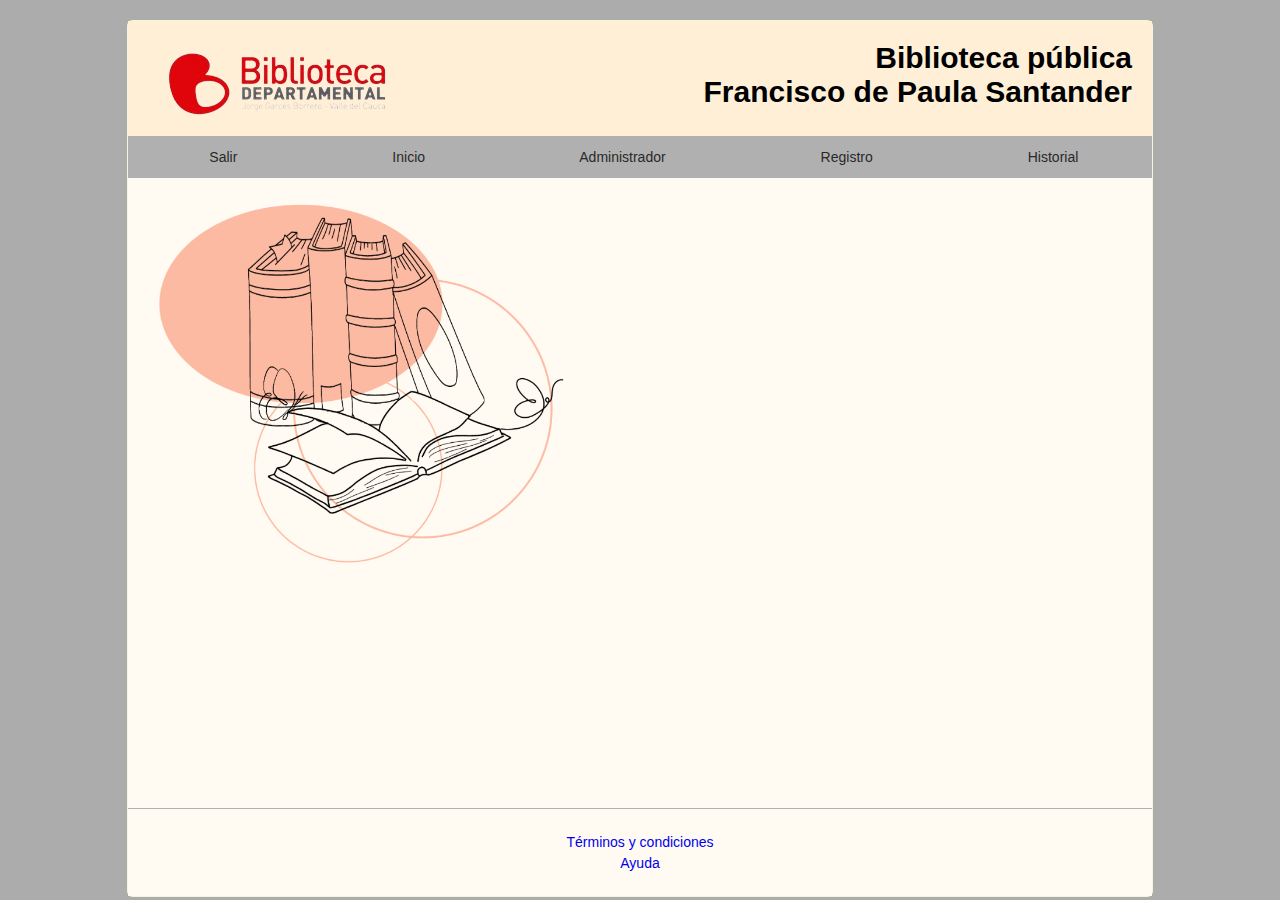
<file: index.html>
<!DOCTYPE html>
<html lang="en">
  <head>
    <meta charset="UTF-8" />
    <meta name="viewport" content="width=device-width, initial-scale=1.0" />
    <title>Document</title>
    <link href="./css/style.css" rel="stylesheet" />
    <link
      rel="stylesheet"
      href="https://cdnjs.cloudflare.com/ajax/libs/font-awesome/6.4.2/css/all.min.css"
      integrity="sha512-z3gLpd7yknf1YoNbCzqRKc4qyor8gaKU1qmn+CShxbuBusANI9QpRohGBreCFkKxLhei6S9CQXFEbbKuqLg0DA=="
      crossorigin="anonymous"
      referrerpolicy="no-referrer"
    />
  </head>
  <body>
    <div class="contenido">
      <div class="cabeza">
        <header>
          <img src="./img/imagen1.2.png" alt="logo" class="logo2" />
          <img src="./img/imagen1.png" alt="logo" class="logo" />
          <div class="titulo">
            <h1 class="nombre1">Biblioteca pública</h1>
            <h1 class="nombre2">Francisco de Paula Santander</h1>
          </div>
        </header>
      </div>
      <div class="cuerpo">
        <div class="barralateral">
          <nav class="navegacion">
            <ul class="menu">
              <li>
                <a href="#01"
                  ><i class="fa-solid fa-arrow-left"></i>&nbsp; Salir</a
                >
              </li>
              <li>
                <a href="index.html"
                  ><i class="fa-solid fa-house"></i>&nbsp; Inicio</a
                >
              </li>
              <li>
                <a href="#03"
                  ><i class="fa-solid fa-user"></i>&nbsp; Administrador</a
                >
                <ul class="submenu">
                  <li>
                    <a href="registro-administrador.html" class="003.1"
                      >Administrador</a
                    >
                  </li>
                  <li><a href="cuenta.html" class="003.1">Cuenta</a></li>
                  <li><a href="cerrar-sesión.html">Cerrar sesión</a></li>
                </ul>
              </li>
              <li>
                <a href="#04"
                  ><i class="fa-solid fa-book"></i>&nbsp; Registro</a
                >
                <ul class="submenu">
                  <li>
                    <a href="registrar-usuario.html">Registrar usuario</a>
                  </li>
                  <li>
                    <a href="registrar-material.html">Registrar material</a>
                  </li>
                  <li>
                    <a href="registrar-préstamo.html">Registrar préstamo</a>
                  </li>
                  <li>
                    <a href="resgistrar-devolución.html"
                      >Registrar devolución</a
                    >
                  </li>
                  <li>
                    <a href="usuarios-registrados.html"
                      >Usuarios registrados
                    </a>
                  </li>
                  <li>
                    <a href="material-registrado.html">Material registrado</a>
                  </li>
                </ul>
              </li>
              <li>
                <a href="#05"
                  ><i class="fa-solid fa-box-archive"></i>&nbsp; Historial</a
                >
                <ul class="submenu">
                  <li>
                    <a href="historial-préstamos.html">Historial préstamos</a>
                  </li>
                  <li>
                    <a href="historial-devoluciones.html"
                      >Historial devoluciones</a
                    >
                  </li>
                </ul>
              </li>
            </ul>
          </nav>
        </div>
        <div class="despues">
          <div class="imagen"></div>
        </div>
      </div>
      <footer>
        <div class="final">
          <li>
            <a href="#">Términos y condiciones </a>
          </li>
          <li>
            <a href="#">Ayuda </a>
          </li>
        </div>
      </footer>
    </div>
  </body>
</html>
</file>
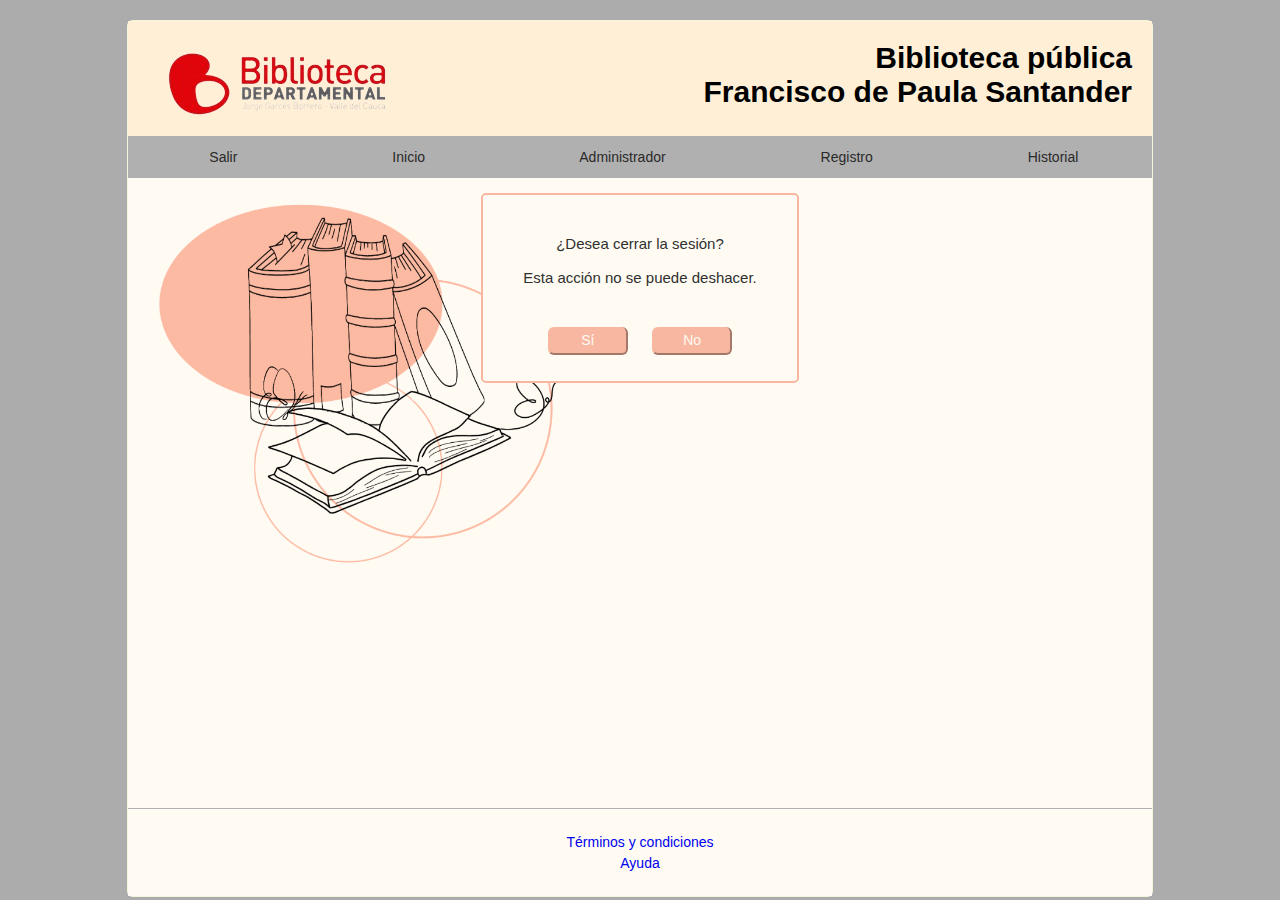
<file: cerrar-sesión.html>
<!DOCTYPE html>
<html lang="en">
  <head>
    <meta charset="UTF-8" />
    <meta name="viewport" content="width=device-width, initial-scale=1.0" />
    <title>Document</title>
    <link href="./css/cerrar-sesión.css" rel="stylesheet" />
    <link
      rel="stylesheet"
      href="https://cdnjs.cloudflare.com/ajax/libs/font-awesome/6.4.2/css/all.min.css"
      integrity="sha512-z3gLpd7yknf1YoNbCzqRKc4qyor8gaKU1qmn+CShxbuBusANI9QpRohGBreCFkKxLhei6S9CQXFEbbKuqLg0DA=="
      crossorigin="anonymous"
      referrerpolicy="no-referrer"
    />
  </head>
  <body>
    <div class="contenido">
      <div class="cabeza">
        <header>
          <img src="./img/imagen1.2.png" alt="logo" class="logo2" />
          <img src="./img/imagen1.png" alt="logo" class="logo" />
          <div class="titulo">
            <h1 class="nombre1">Biblioteca pública</h1>
            <h1 class="nombre2">Francisco de Paula Santander</h1>
          </div>
        </header>
      </div>
      <div class="cuerpo">
        <div class="barralateral">
          <nav class="navegacion">
            <ul class="menu">
              <li>
                <a href="inicio-de-sesión.php"
                  ><i class="fa-solid fa-arrow-left"></i>&nbsp; Salir</a
                >
              </li>
              <li>
                <a href="index.php"
                  ><i class="fa-solid fa-house"></i>&nbsp; Inicio</a
                >
              </li>
              <li>
                <a href="index.php"
                  ><i class="fa-solid fa-user"></i>&nbsp; Administrador</a
                >
                <ul class="submenu">
                  <li>
                    <a href="#cuenta.html" class="003.1">Administrador</a>
                  </li>
                  <li><a href="cuenta.html" class="003.1">Cuenta</a></li>
                  <li><a href="cerrar-sesión.html">Cerrar sesión</a></li>
                </ul>
              </li>
              <li>
                <a href="index.php"
                  ><i class="fa-solid fa-book"></i>&nbsp; Registro</a
                >
                <ul class="submenu">
                  <li><a href="registrar-usuario.php">Registrar usuario</a></li>
                  <li><a href="registrar-material.php">Registrar material</a></li>
                  <li><a href="registrar-préstamo.php">Registrar préstamo</a></li>
                  <li><a href="registrar-devolucion.php">Registrar devolución</a></li>
                  <li><a href="usuarios-registrados.php">Usuarios registrados </a></li>
                  <li><a href="material-registrado.php">Material registrado</a></li>
                </ul>
              </li>
              <li>
                <a href="index.php"
                  ><i class="fa-solid fa-box-archive"></i>&nbsp; Historial</a
                >
                <ul class="submenu">
                  <li><a href="historial-préstamos.php">Historial préstamos</a></li>
                  <li><a href="historial-devoluciones.php">Historial devoluciones</a></li>
                </ul>
              </li>
            </ul>
          </nav>
        </div>
        <div class="despues">
          <div class="imagen"></div>
          <div class="tab-cuenta">
            <div class="tabs1">
              <div class="sesion">
                <p>
                  ¿Desea cerrar la sesión? <br />
                  <br />Esta acción no se puede deshacer.
                </p>
              </div>
              <div class="sino">
                <button class="b1">
                  <a href="registrarse.html" class="b1b1">Sí</a>
                </button>
                <button class="b1">
                  <a href="index.php" class="b1b1">No</a>
                </button>
              </div>
            </div>
          </div>
        </div>
      </div>
      <footer>
        <div class="final">
          <li>
            <a href="#">Términos y condiciones </a>
          </li>
          <li>
            <a href="#">Ayuda </a>
          </li>
        </div>
      </footer>
    </div>
  </body>
</html>
</file>
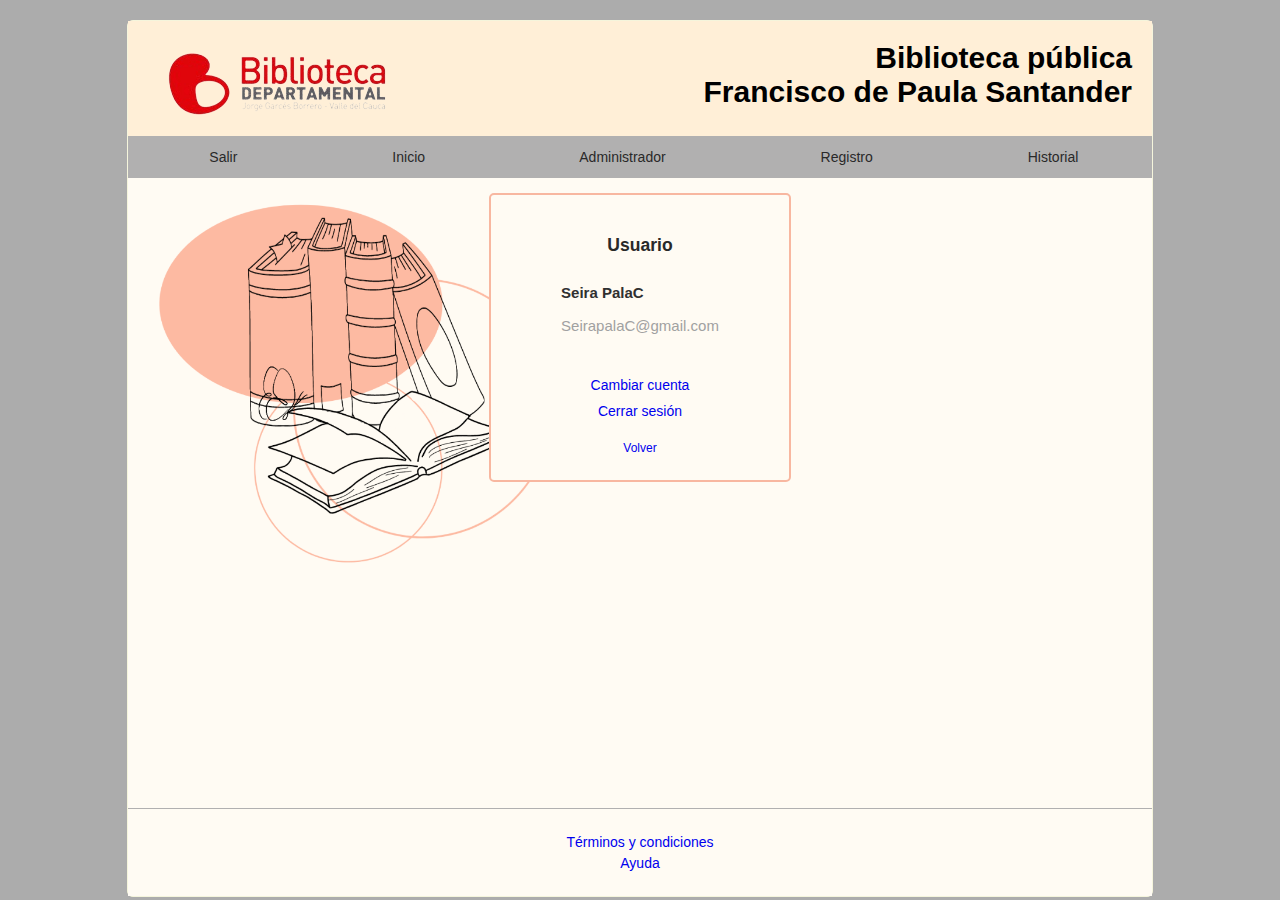
<file: cuenta.html>
<!DOCTYPE html>
<html lang="en">
  <head>
    <meta charset="UTF-8" />
    <meta name="viewport" content="width=device-width, initial-scale=1.0" />
    <title>Document</title>
    <link href="./css/cuenta.css" rel="stylesheet" />
    <link
      rel="stylesheet"
      href="https://cdnjs.cloudflare.com/ajax/libs/font-awesome/6.4.2/css/all.min.css"
      integrity="sha512-z3gLpd7yknf1YoNbCzqRKc4qyor8gaKU1qmn+CShxbuBusANI9QpRohGBreCFkKxLhei6S9CQXFEbbKuqLg0DA=="
      crossorigin="anonymous"
      referrerpolicy="no-referrer"
    />
  </head>
  <body>
    <div class="contenido">
      <div class="cabeza">
        <header>
          <img src="./img/imagen1.2.png" alt="logo" class="logo2" />
          <img src="./img/imagen1.png" alt="logo" class="logo" />
          <div class="titulo">
            <h1 class="nombre1">Biblioteca pública</h1>
            <h1 class="nombre2">Francisco de Paula Santander</h1>
          </div>
        </header>
      </div>
      <div class="cuerpo">
        <div class="barralateral">
          <nav class="navegacion">
            <ul class="menu">
              <li>
                <a href="inicio-de-sesión.php"
                  ><i class="fa-solid fa-arrow-left"></i>&nbsp; Salir</a
                >
              </li>
              <li>
                <a href="index.php"
                  ><i class="fa-solid fa-house"></i>&nbsp; Inicio</a
                >
              </li>
              <li>
                <a href="index.php"
                  ><i class="fa-solid fa-user"></i>&nbsp; Administrador</a
                >
                <ul class="submenu">
                  <li>
                    <a href="#cuenta.html" class="003.1">Administrador</a>
                  </li>
                  <li><a href="#cuenta.html" class="003.1">Cuenta</a></li>
                  <li><a href="cerrar-sesión.html">Cerrar sesión</a></li>
                </ul>
              </li>
              <li>
                <a href="index.php"
                  ><i class="fa-solid fa-book"></i>&nbsp; Registro</a
                >
                <ul class="submenu">
                  <li><a href="registrar-usuario.php">Registrar usuario</a></li>
                  <li><a href="registrar-material.php">Registrar material</a></li>
                  <li><a href="registrar-préstamo.php">Registrar préstamo</a></li>
                  <li><a href="registrar-devolucion.php">Registrar devolución</a></li>
                  <li><a href="usuarios-registrados.php">Usuarios registrados </a></li>
                  <li><a href="material-registrado.php">Material registrado</a></li>
                </ul>
              </li>
              <li>
                <a href="index.php"
                  ><i class="fa-solid fa-box-archive"></i>&nbsp; Historial</a
                >
                <ul class="submenu">
                  <li><a href="historial-préstamos.php">Historial préstamos</a></li>
                  <li><a href="historial-devoluciones.php">Historial devoluciones</a></li>
                </ul>
              </li>
            </ul>
          </nav>
        </div>
        <div class="despues">
          <div class="imagen"></div>
          <div class="tab-cuenta">
            <div id="03.1" class="tabs1">
              <div class="usuario">
                <div class="user"><h3>Usuario</h3></div>
                <div class="name">
                  <h4 class="nombre-usuario">Seira PalaC</h4>
                </div>
                <div class="correo">
                  <p class="correo-usuario">SeirapalaC@gmail.com</p>
                </div>
              </div>
              <a href="#" class="c">Cambiar cuenta</a>
              <a href="cerrar-sesión.html" class="c">Cerrar sesión</a>
              <a href="index.php" class="-volver">Volver</a>
            </div>
          </div>
        </div>
      </div>
      <footer>
        <div class="final">
          <li>
            <a href="#">Términos y condiciones </a>
          </li>
          <li>
            <a href="#">Ayuda </a>
          </li>
        </div>
      </footer>
    </div>
  </body>
</html>
</file>
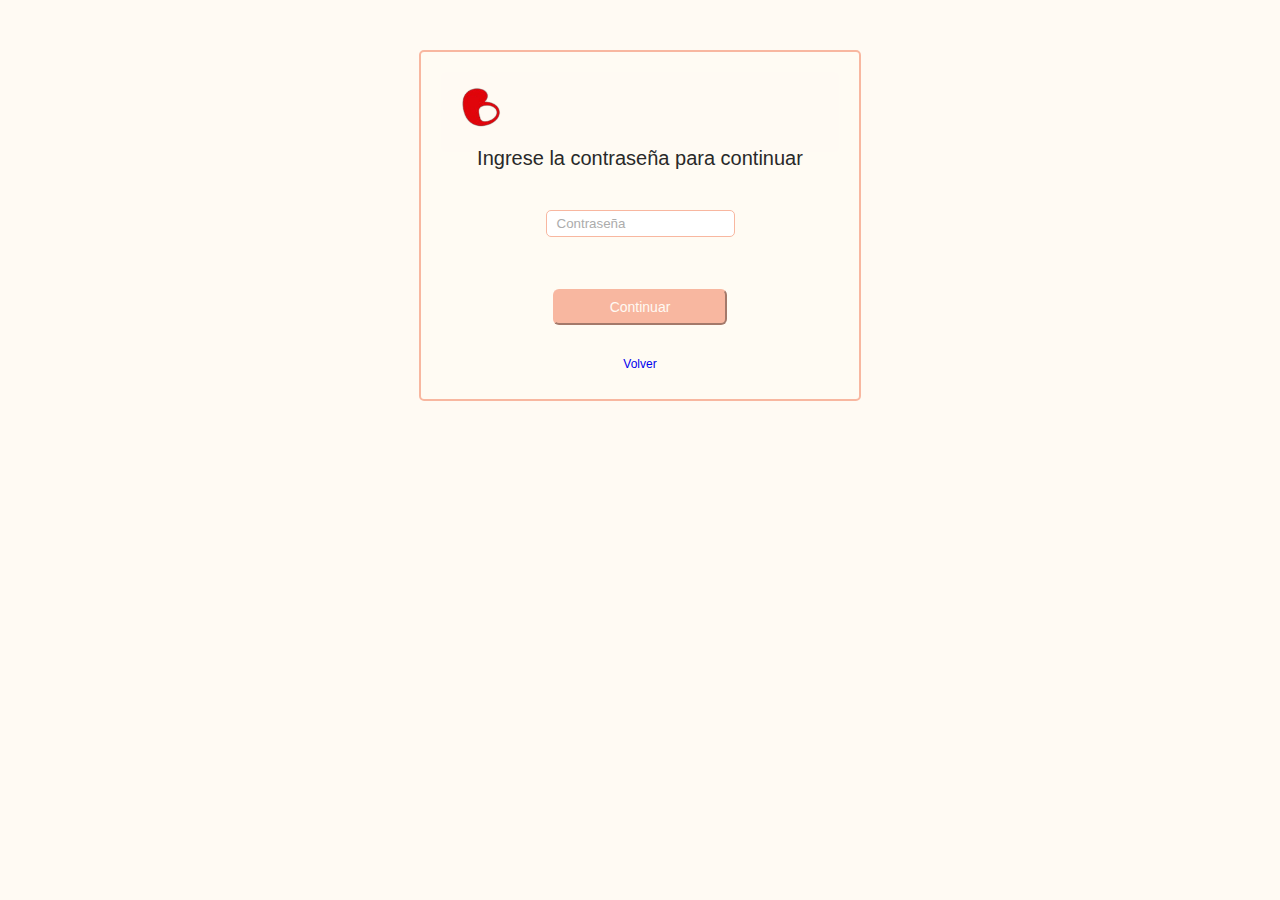
<file: pide-contraseña.html>
<!DOCTYPE html>
<html lang="en">
  <head>
    <meta charset="UTF-8" />
    <meta name="viewport" content="width=device-width, initial-scale=1.0" />
    <title>Document</title>
    <link href="./css/pide-contraseña.css" rel="stylesheet" />
  </head>
  <body>
    <div class="marco">
      <div class="cabeza">
        <img src="img/imagen1.2.png" alt="logo" class="logo2" />
        <p class="title">Ingrese la contraseña para continuar</p>
      </div>
      <br />

      <div class="cuerpo1">
        <div>
          <label></label>
          <input
            type="password"
            class="input-formulario"
            placeholder="Contraseña"
          />
        </div>
        <br />
      </div>
      <br />
      <button>
        <a href="registrarse.html" class="-volver -volvercontinuar"
          >Continuar</a
        >
      </button>
      <br />
      <a href="index.html" class="-volver">Volver</a>
    </div>
  </body>
</html>
</file>
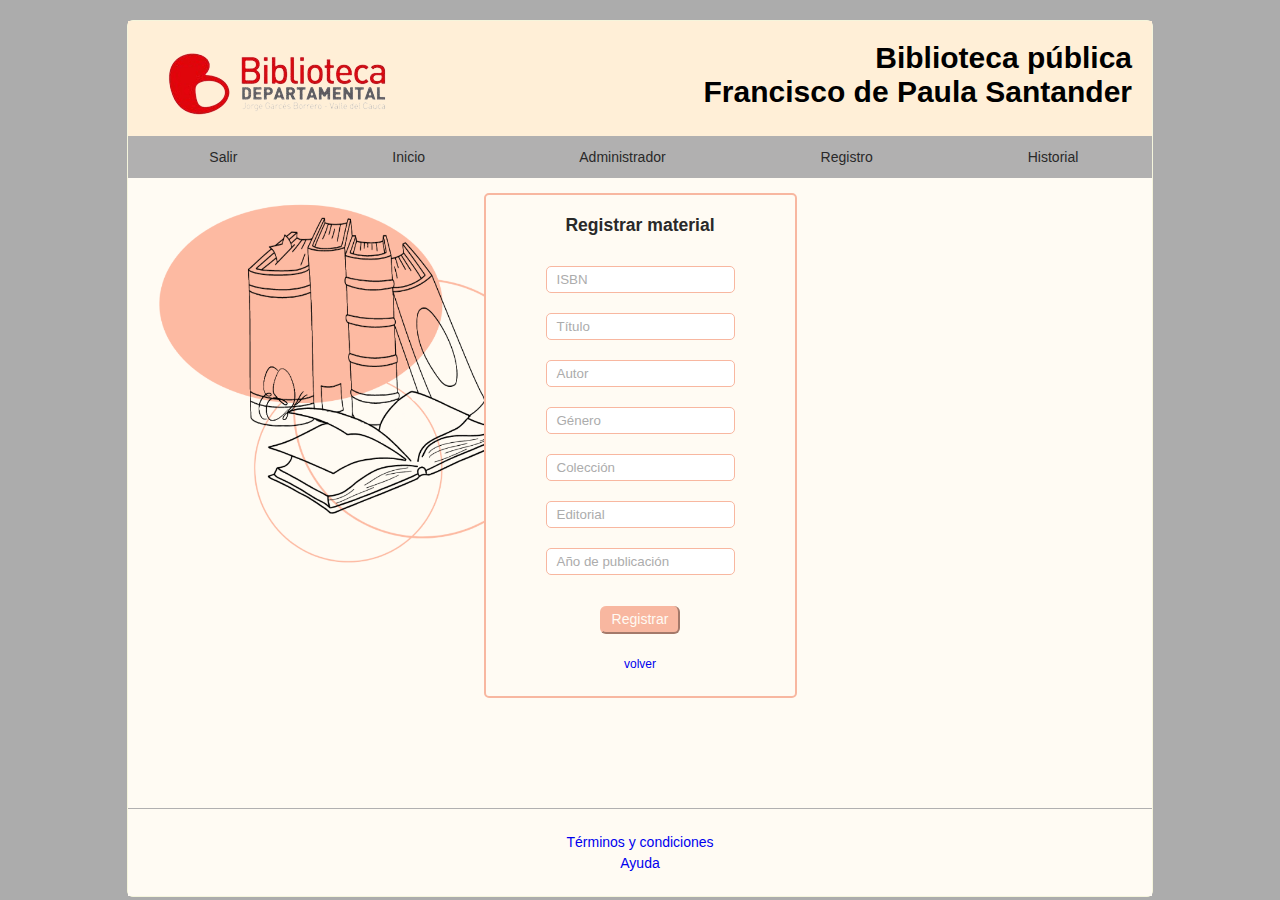
<file: registrar-material.html>
<!DOCTYPE html>
<html lang="en">
  <head>
    <meta charset="UTF-8" />
    <meta name="viewport" content="width=device-width, initial-scale=1.0" />
    <title>Document</title>
    <link href="./css/registrar-material.css" rel="stylesheet" />
    <link
      rel="stylesheet"
      href="https://cdnjs.cloudflare.com/ajax/libs/font-awesome/6.4.2/css/all.min.css"
      integrity="sha512-z3gLpd7yknf1YoNbCzqRKc4qyor8gaKU1qmn+CShxbuBusANI9QpRohGBreCFkKxLhei6S9CQXFEbbKuqLg0DA=="
      crossorigin="anonymous"
      referrerpolicy="no-referrer"
    />
  </head>
  <body>
    <div class="contenido">
      <div class="cabeza">
        <header>
          <img src="./img/imagen1.2.png" alt="logo" class="logo2" />
          <img src="./img/imagen1.png" alt="logo" class="logo" />
          <div class="titulo">
            <h1 class="nombre1">Biblioteca pública</h1>
            <h1 class="nombre2">Francisco de Paula Santander</h1>
          </div>
        </header>
      </div>
      <div class="cuerpo">
        <div class="barralateral">
          <nav class="navegacion">
            <ul class="menu">
              <li>
                <a href="#01"
                  ><i class="fa-solid fa-arrow-left"></i>&nbsp; Salir</a
                >
              </li>
              <li>
                <a href="index.html"
                  ><i class="fa-solid fa-house"></i>&nbsp; Inicio</a
                >
              </li>
              <li>
                <a href="#03"
                  ><i class="fa-solid fa-user"></i>&nbsp; Administrador</a
                >
                <ul class="submenu">
                  <li>
                    <a href="#cuenta.html" class="003.1">Administrador</a>
                  </li>
                  <li><a href="#cuenta.html" class="003.1">Cuenta</a></li>
                  <li><a href="cerrar-sesión.html">Cerrar sesión</a></li>
                </ul>
              </li>
              <li>
                <a href="#04"
                  ><i class="fa-solid fa-book"></i>&nbsp; Registro</a
                >
                <ul class="submenu">
                  <li><a href="#04.1">Registrar usuario</a></li>
                  <li><a href="#04.2">Registrar material</a></li>
                  <li><a href="#04.3">Registrar préstamo</a></li>
                  <li><a href="#04.5">Registrar devolución</a></li>
                  <li><a href="#04.6">Usuarios registrados </a></li>
                  <li><a href="#04.7">Material registrado</a></li>
                </ul>
              </li>
              <li>
                <a href="#05"
                  ><i class="fa-solid fa-box-archive"></i>&nbsp; Historial</a
                >
                <ul class="submenu">
                  <li><a href="#05.2">Historial préstamos</a></li>
                  <li><a href="#05.3">Historial devoluciones</a></li>
                </ul>
              </li>
            </ul>
          </nav>
        </div>
        <div class="despues">
          <div class="imagen"></div>
          <div class="tab-cuenta">
            <div class="tabs1">
              <div class="title">
                <h3>Registrar material</h3>
              </div>
              <div class="registrar-material-contenido">
                <div>
                  <label></label>
                  <input class="input-formulario" placeholder="ISBN" />
                </div>
                <div>
                  <label></label>
                  <input class="input-formulario" placeholder="Título" />
                </div>
                <div>
                  <label></label>
                  <input class="input-formulario" placeholder="Autor" />
                </div>
                <div>
                  <label></label>
                  <input class="input-formulario" placeholder="Género" />
                </div>
                <div>
                  <label></label>
                  <input class="input-formulario" placeholder="Colección" />
                </div>
                <div>
                  <label></label>
                  <input class="input-formulario" placeholder="Editorial" />
                </div>
                <div>
                  <label></label>
                  <input
                    class="input-formulario"
                    placeholder="Año de publicación"
                  />
                </div>
                <div class="sino">
                  <button class="b1">
                    <a href="#" class="b1b1">Registrar</a>
                  </button>
                  <a href="index.html" class="-volver -volver2">volver</a>
                </div>
              </div>
            </div>
          </div>
        </div>
      </div>
      <footer>
        <div class="final">
          <li>
            <a href="#">Términos y condiciones </a>
          </li>
          <li>
            <a href="#">Ayuda </a>
          </li>
        </div>
      </footer>
    </div>
  </body>
</html>
</file>
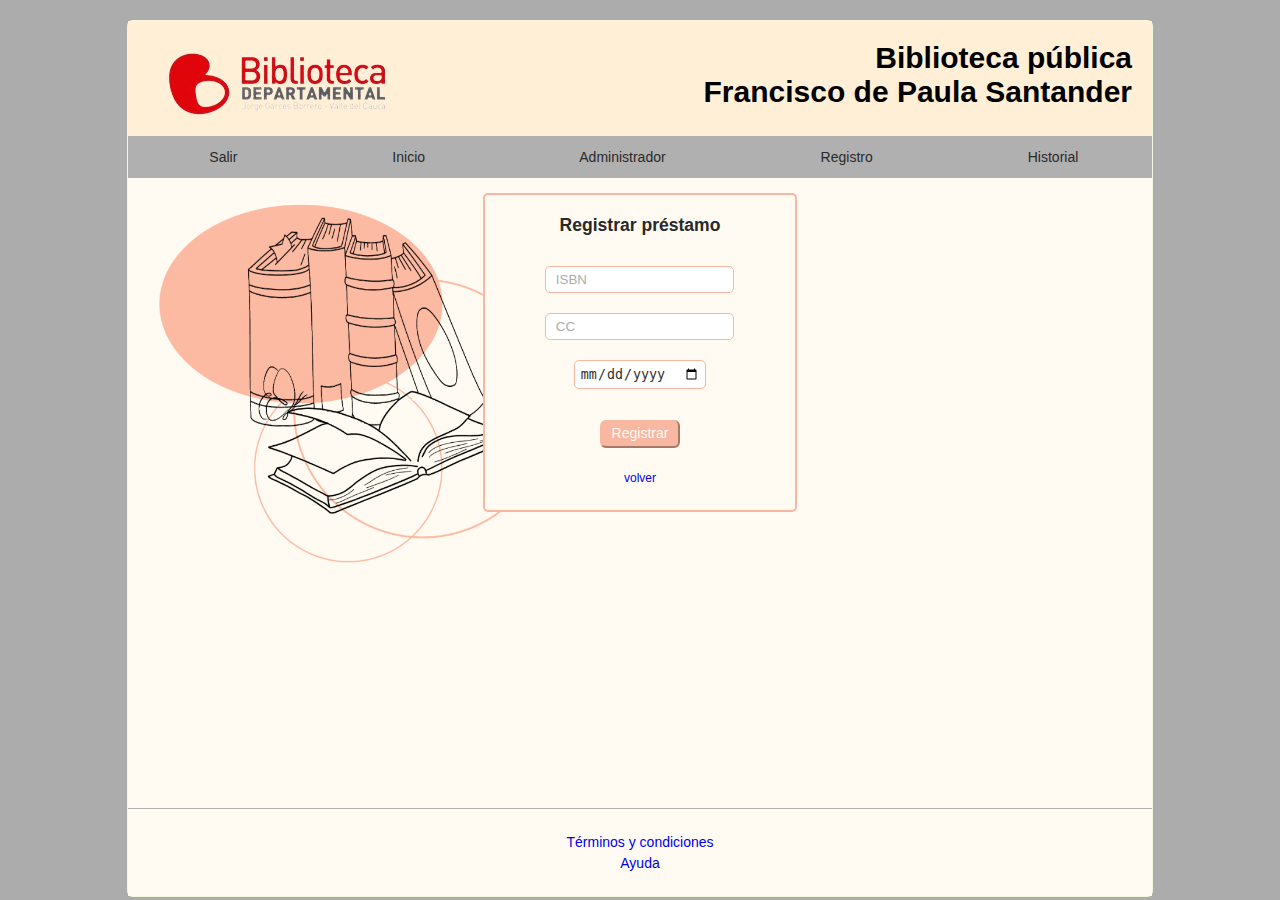
<file: registrar-préstamo.html>
<!DOCTYPE html>
<html lang="en">
  <head>
    <meta charset="UTF-8" />
    <meta name="viewport" content="width=device-width, initial-scale=1.0" />
    <title>Document</title>
    <link href="./css/registrar-préstamo.css" rel="stylesheet" />
    <link
      rel="stylesheet"
      href="https://cdnjs.cloudflare.com/ajax/libs/font-awesome/6.4.2/css/all.min.css"
      integrity="sha512-z3gLpd7yknf1YoNbCzqRKc4qyor8gaKU1qmn+CShxbuBusANI9QpRohGBreCFkKxLhei6S9CQXFEbbKuqLg0DA=="
      crossorigin="anonymous"
      referrerpolicy="no-referrer"
    />
  </head>
  <body>
    <div class="contenido">
      <div class="cabeza">
        <header>
          <img src="./img/imagen1.2.png" alt="logo" class="logo2" />
          <img src="./img/imagen1.png" alt="logo" class="logo" />
          <div class="titulo">
            <h1 class="nombre1">Biblioteca pública</h1>
            <h1 class="nombre2">Francisco de Paula Santander</h1>
          </div>
        </header>
      </div>
      <div class="cuerpo">
        <div class="barralateral">
          <nav class="navegacion">
            <ul class="menu">
              <li>
                <a href="#01"
                  ><i class="fa-solid fa-arrow-left"></i>&nbsp; Salir</a
                >
              </li>
              <li>
                <a href="index.html"
                  ><i class="fa-solid fa-house"></i>&nbsp; Inicio</a
                >
              </li>
              <li>
                <a href="#03"
                  ><i class="fa-solid fa-user"></i>&nbsp; Administrador</a
                >
                <ul class="submenu">
                  <li>
                    <a href="#cuenta.html" class="003.1">Administrador</a>
                  </li>
                  <li><a href="#cuenta.html" class="003.1">Cuenta</a></li>
                  <li><a href="cerrar-sesión.html">Cerrar sesión</a></li>
                </ul>
              </li>
              <li>
                <a href="#04"
                  ><i class="fa-solid fa-book"></i>&nbsp; Registro</a
                >
                <ul class="submenu">
                  <li><a href="#04.1">Registrar usuario</a></li>
                  <li><a href="#04.2">Registrar material</a></li>
                  <li><a href="#04.3">Registrar préstamo</a></li>
                  <li><a href="#04.5">Registrar devolución</a></li>
                  <li><a href="#04.6">Usuarios registrados </a></li>
                  <li><a href="#04.7">Material registrado</a></li>
                </ul>
              </li>
              <li>
                <a href="#05"
                  ><i class="fa-solid fa-box-archive"></i>&nbsp; Historial</a
                >
                <ul class="submenu">
                  <li><a href="#05.2">Historial préstamos</a></li>
                  <li><a href="#05.3">Historial devoluciones</a></li>
                </ul>
              </li>
            </ul>
          </nav>
        </div>
        <div class="despues">
          <div class="imagen"></div>
          <div class="tab-cuenta">
            <div class="tabs1">
              <div class="title">
                <h3>Registrar préstamo</h3>
              </div>
              <div class="registrar-prestamo-contenido">
                <div>
                  <label></label>
                  <input class="input-formulario" placeholder="ISBN" />
                </div>
                <div>
                  <label></label>
                  <input class="input-formulario" placeholder="CC" />
                </div>
                <div>
                  <label></label>
                  <input type="date" class="input-formulario -fecha" />
                </div>
                <div class="sino">
                  <button class="b1">
                    <a href="#" class="b1b1">Registrar</a>
                  </button>
                  <a href="index.html" class="-volver -volver2">volver</a>
                </div>
              </div>
            </div>
          </div>
        </div>
      </div>
      <footer>
        <div class="final">
          <li>
            <a href="#">Términos y condiciones </a>
          </li>
          <li>
            <a href="#">Ayuda </a>
          </li>
        </div>
      </footer>
    </div>
  </body>
</html>
</file>
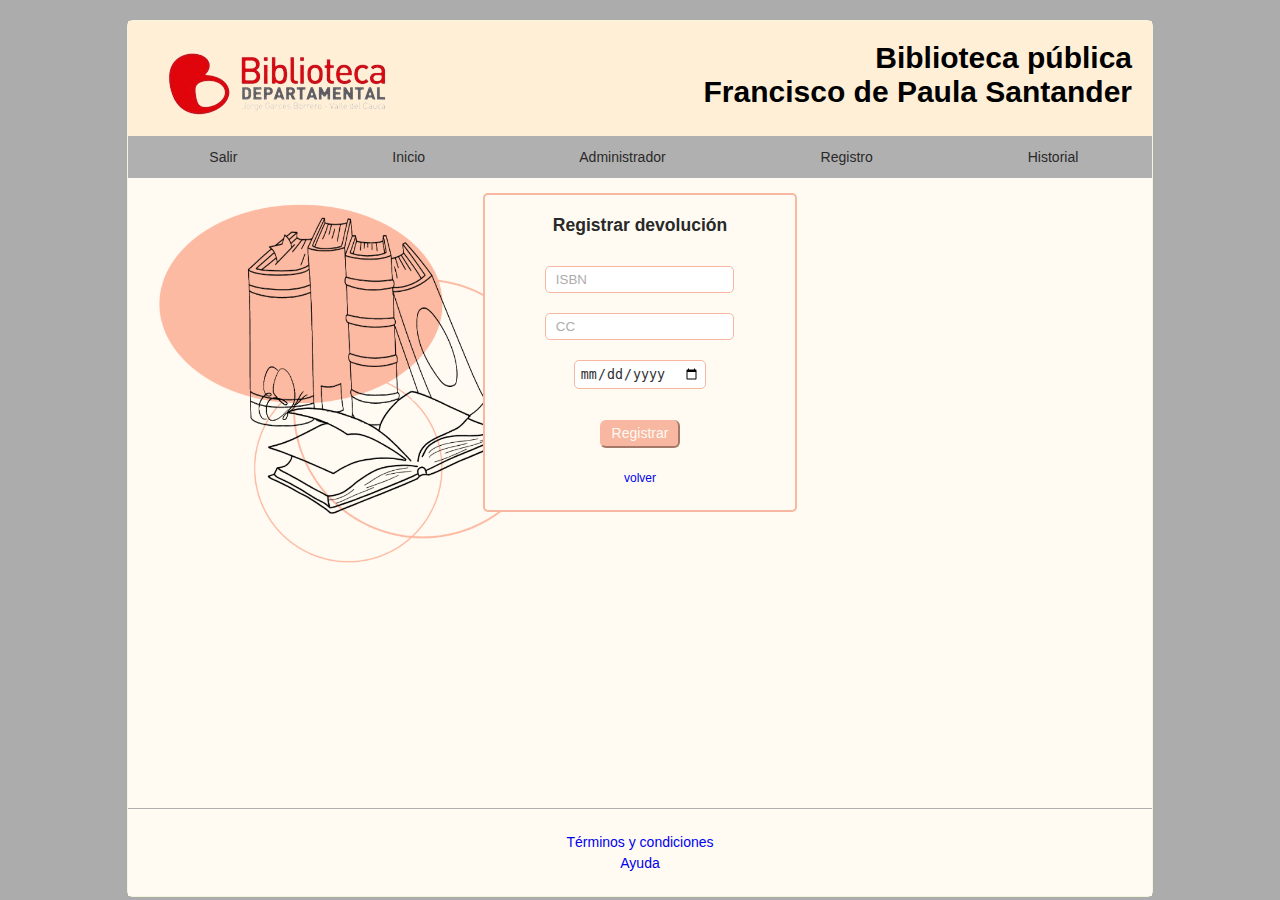
<file: resgistrar-devolución.html>
<!DOCTYPE html>
<html lang="en">
  <head>
    <meta charset="UTF-8" />
    <meta name="viewport" content="width=device-width, initial-scale=1.0" />
    <title>Document</title>
    <link href="./css/registrar-devolución.css" rel="stylesheet" />
    <link
      rel="stylesheet"
      href="https://cdnjs.cloudflare.com/ajax/libs/font-awesome/6.4.2/css/all.min.css"
      integrity="sha512-z3gLpd7yknf1YoNbCzqRKc4qyor8gaKU1qmn+CShxbuBusANI9QpRohGBreCFkKxLhei6S9CQXFEbbKuqLg0DA=="
      crossorigin="anonymous"
      referrerpolicy="no-referrer"
    />
  </head>
  <body>
    <div class="contenido">
      <div class="cabeza">
        <header>
          <img src="./img/imagen1.2.png" alt="logo" class="logo2" />
          <img src="./img/imagen1.png" alt="logo" class="logo" />
          <div class="titulo">
            <h1 class="nombre1">Biblioteca pública</h1>
            <h1 class="nombre2">Francisco de Paula Santander</h1>
          </div>
        </header>
      </div>
      <div class="cuerpo">
        <div class="barralateral">
          <nav class="navegacion">
            <ul class="menu">
              <li>
                <a href="#01"
                  ><i class="fa-solid fa-arrow-left"></i>&nbsp; Salir</a
                >
              </li>
              <li>
                <a href="index.html"
                  ><i class="fa-solid fa-house"></i>&nbsp; Inicio</a
                >
              </li>
              <li>
                <a href="#03"
                  ><i class="fa-solid fa-user"></i>&nbsp; Administrador</a
                >
                <ul class="submenu">
                  <li>
                    <a href="#cuenta.html" class="003.1">Administrador</a>
                  </li>
                  <li><a href="#cuenta.html" class="003.1">Cuenta</a></li>
                  <li><a href="cerrar-sesión.html">Cerrar sesión</a></li>
                </ul>
              </li>
              <li>
                <a href="#04"
                  ><i class="fa-solid fa-book"></i>&nbsp; Registro</a
                >
                <ul class="submenu">
                  <li><a href="#04.1">Registrar usuario</a></li>
                  <li><a href="#04.2">Registrar material</a></li>
                  <li><a href="#04.3">Registrar préstamo</a></li>
                  <li><a href="#04.5">Registrar devolución</a></li>
                  <li><a href="#04.6">Usuarios registrados </a></li>
                  <li><a href="#04.7">Material registrado</a></li>
                </ul>
              </li>
              <li>
                <a href="#05"
                  ><i class="fa-solid fa-box-archive"></i>&nbsp; Historial</a
                >
                <ul class="submenu">
                  <li><a href="#05.1">Historial</a></li>
                  <li><a href="#05.2">Historial préstamos</a></li>
                  <li><a href="#05.3">Historial devoluciones</a></li>
                </ul>
              </li>
            </ul>
          </nav>
        </div>
        <div class="despues">
          <div class="imagen"></div>
          <div class="tab-cuenta">
            <div class="tabs1">
              <div class="title">
                <h3>Registrar devolución</h3>
              </div>
              <div class="registrar-devolucion-contenido">
                <div>
                  <label></label>
                  <input class="input-formulario" placeholder="ISBN" />
                </div>
                <div>
                  <label></label>
                  <input class="input-formulario" placeholder="CC" />
                </div>
                <div>
                  <label></label>
                  <input type="date" class="input-formulario -fecha" />
                </div>
                <div class="sino">
                  <button class="b1">
                    <a href="#" class="b1b1">Registrar</a>
                  </button>
                  <a href="index.html" class="-volver -volver2">volver</a>
                </div>
              </div>
            </div>
          </div>
        </div>
      </div>
      <footer>
        <div class="final">
          <li>
            <a href="#">Términos y condiciones </a>
          </li>
          <li>
            <a href="#">Ayuda </a>
          </li>
        </div>
      </footer>
    </div>
  </body>
</html>
</file>
<file: css/style.css>
*{
    padding: 0;
    margin: 0;
    border-top: 0;
}
body{
    font-family: Arial, Helvetica, sans-serif;
    background-color: rgb(172, 172, 172);
    display: flex;
    justify-content: center;
    font-size: 15px;
}
.contenido{
    margin-top: 20px;
    position: absolute;
    border: 1px solid;
    border-radius: 6px;
    border-color: beige;
    height: auto;
    width: 80%;
    background-color: beige;
}
.cabeza{
    padding: 20px;
    background-color: #FFefd7;
    text-align: right;
}
header{
    position: relative;
    display: flex;
    height: auto;
}
.logo {
    height: 65px;
    width: 259px;
    margin-top: 10px;
}
.logo2{
    margin-top: 10px;
    display: none;
}
.nombre{
    margin-left: 30px;
    align-content: flex-end;
    display: flex;
    text-align: end;
}
.titulo{
    margin-left: auto;
}

/* menú*/

nav{
    max-width: 100%;
    margin: auto;
    background-color: rgb(177, 176, 176);
    font-size: 16px;
}
.menu{
    list-style: none;
    display: flex;
    justify-content: space-around;
}

.menu li a{
    display: block;
    padding: 8px 20px;
    color: #292929;
    text-decoration: none;
}
.menu li:hover{
    background-color: #FFFBF3;
}
.menu li a:hover{
    color: rgb(131, 131, 131);
}
.submenu{
    position: absolute;
    display: none;
    list-style: none;
    width: 155px;
    background-color: rgb(177, 176, 176);
}
.menu li:hover .submenu{
    display: block;
}
.submenu li:hover{
    background-color: #FFFBF3;
}
.submenu li a:hover{
    color: rgb(131, 131, 131);
}

.despues{
    width: auto;
    height: 70vh;
    background-image: url(/img/este2.png);
    background-size: cover;
}
a{
    margin: 5px;
    display: flex;
    justify-content: center;
    text-decoration: none;
    font-size: 14px;
}

footer{
    background-color: #FFFBF3;
    padding: 20px;
    text-align: center;
    text-decoration: none;
    list-style: none;
    border-top: 1px solid;
    color: rgb(177, 176, 176); 
}

/*RESPONSIVE*/

@media screen and (max-width: 670px) {
    .menu{
        display: flex;
        flex-direction: column;
    }
    .logo{
        display: none;
    }
    .logo2{
        display: flex;
        height: 50px;
        width: auto;
    }
    h1{
        font-size: 20px;
    }
    .tabs1{
        padding: 5px;
    }
}

@media screen and (max-width: 550px) {
    .contenido{
        width: 100%;
        margin-top: 0;
    }
}

/*
li{
    list-style: none;
}

.menu{
    display: flex;
    height: 50px;
    background-color: #918179;
}
.submenu{
    height: 0px;
    width: min-content;
    position: absolute;
    background-color: #a39690;
    width: 100%;
    overflow: hidden;
}
.submenu li a {
    display: block;
    padding: 8px 15px;
    color: #FFFAF3;
    font-family: Arial, Helvetica, sans-serif;
    text-decoration: none;
}
.submenu li a:hover{
    color: #7e6f67;
}

.menu li:hover .submenu{
    height: auto;
}*/
</file>
<file: css/cerrar-sesión.css>
*{
    padding: 0;
    margin: 0;
    border-top: 0;
}
body{
    font-family: Arial, Helvetica, sans-serif;
    background-color: rgb(172, 172, 172);
    display: flex;
    justify-content: center;
    font-size: 15px;
}
.contenido{
    margin-top: 20px;
    position: absolute;
    border: 1px solid;
    border-radius: 6px;
    border-color: beige;
    height: auto;
    width: 80%;
    background-color: beige;
}
.cabeza{
    padding: 20px;
    background-color: #FFefd7;
    text-align: right;
}
header{
    position: relative;
    display: flex;
    height: auto;
}
.logo {
    height: 65px;
    width: 259px;
    margin-top: 10px;
}
.logo2{
    margin-top: 10px;
    display: none;
}
.nombre{
    margin-left: 30px;
    align-content: flex-end;
    display: flex;
    text-align: end;
}
.titulo{
    margin-left: auto;
}

/* menú*/

nav{
    max-width: 100%;
    margin: auto;
    background-color: rgb(177, 176, 176);
    font-size: 16px;
}
.menu{
    list-style: none;
    display: flex;
    justify-content: space-around;
}
.menu li a{
    display: block;
    padding: 8px 20px;
    color: #292929;
    text-decoration: none;
}
.menu li:hover{
    background-color: #FFFBF3;
}
.menu li a:hover{
    color: rgb(131, 131, 131);
}
.submenu{
    position: absolute;
    display: none;
    list-style: none;
    width: 155px;
    background-color: rgb(177, 176, 176);
}
.menu li:hover .submenu{
    display: block;
}
.submenu li:hover{
    background-color: #FFFBF3;
}
.submenu li a:hover{
    color: rgb(131, 131, 131);
}

/*IMAGEN*/
.despues{
    display: flex;
    width: auto;
    height: 70vh;
    background-image: url(/img/este2.png);
    background-size: cover;
    justify-content: center;
}

/*CUENTA*/

.tabs1{
    background-color: #FFFBF3;
    display: flex;
    flex-direction: column;
    position: relative;
    padding: 20px;
    margin: 15px;
    height: auto;
    width: max-content;
    border: 2px solid;
    border-radius: 5px;
    /*box-shadow: -1px 2px 8px 6px;*/
    color: #F8B7A0;
    align-items: center;
    justify-content: center;
}

/*FOOTER*/

footer{
    background-color: #FFFBF3;
    padding: 20px;
    text-align: center;
    text-decoration: none;
    list-style: none;
    border-top: 1px solid;
    color: rgb(177, 176, 176); 
}


/*RESPONSIVE*/

@media screen and (max-width: 670px) {
    .menu{
        display: flex;
        flex-direction: column;
    }
    .logo{
        display: none;
    }
    .logo2{
        display: flex;
        height: 50px;
        width: auto;
    }
    h1{
        font-size: 20px;
    }
    .tabs1{
        padding: 5px;
    }
}

@media screen and (max-width: 550px) {
    .contenido{
        width: 100%;
        margin-top: 0;
    }
}
/*.usuario{
    margin: 20px 40px;
    margin-bottom: 30px;
    display: flex;
    flex-direction: column;
    justify-content: center;
    align-items: stretch;
}
.user{
    color: black;
    margin-bottom: 20px;
    display: flex;
    justify-content: center;
}
.nombre-usuario{
    margin: 8px 10px;
    color: rgb(48, 48, 48);
}
.correo-usuario{
    margin: 8px 10px;
    color: rgb(161, 161, 161);
}
.-volver{
    font-size: 12px;
    padding-top: 12px;
}*/
a{
    margin: 5px;
    display: flex;
    justify-content: center;
    text-decoration: none;
    font-size: 14px;
}
button{
    padding: 0px 8px;
    cursor: pointer;
    background-color: #F8B7A0;
    color: #fffaf3;
    border-color: #F8B7A0;
    border-radius: 6px;
    margin: 6px 18px;
    font-size: 12px;
}
.sesion{
    margin: 20px;
    color: rgb(48, 48, 48);
    text-align: center;
}
.b1{
    width: 80px;
    margin: 6px 10px;
}
.b1b1{
    color: #fffaf3;
}
.sino{
    margin-top: 15px;
}
/*
li{
    list-style: none;
}

.menu{
    display: flex;
    height: 50px;
    background-color: #918179;
}
.submenu{
    height: 0px;
    width: min-content;
    position: absolute;
    background-color: #a39690;
    width: 100%;
    overflow: hidden;
}
.submenu li a {
    display: block;
    padding: 8px 15px;
    color: #FFFAF3;
    font-family: Arial, Helvetica, sans-serif;
    text-decoration: none;
}
.submenu li a:hover{
    color: #7e6f67;
}

.menu li:hover .submenu{
    height: auto;
}*/
</file>
<file: css/cuenta.css>
*{
    padding: 0;
    margin: 0;
    border-top: 0;
}
body{
    font-family: Arial, Helvetica, sans-serif;
    background-color: rgb(172, 172, 172);
    display: flex;
    justify-content: center;
    font-size: 15px;
}
.contenido{
    margin-top: 20px;
    position: absolute;
    border: 1px solid;
    border-radius: 6px;
    border-color: beige;
    height: auto;
    width: 80%;
    background-color: beige;
}
.cabeza{
    padding: 20px;
    background-color: #FFefd7;
    text-align: right;
}
header{
    position: relative;
    display: flex;
    height: auto;
}
.logo {
    height: 65px;
    width: 259px;
    margin-top: 10px;
}
.logo2{
    margin-top: 10px;
    display: none;
}
.nombre{
    margin-left: 30px;
    align-content: flex-end;
    display: flex;
    text-align: end;
}
.titulo{
    margin-left: auto;
}

/* menú*/

nav{
    max-width: 100%;
    margin: auto;
    background-color: rgb(177, 176, 176);
    font-size: 16px;
}
.menu{
    list-style: none;
    display: flex;
    justify-content: space-around;
}
.menu li a{
    display: block;
    padding: 8px 20px;
    color: #292929;
    text-decoration: none;
}
.menu li:hover{
    background-color: #FFFBF3;
}
.menu li a:hover{
    color: rgb(131, 131, 131);
}
.submenu{
    position: absolute;
    display: none;
    list-style: none;
    width: 155px;
    background-color: rgb(177, 176, 176);
}
.menu li:hover .submenu{
    display: block;
}
.submenu li:hover{
    background-color: #FFFBF3;
}
.submenu li a:hover{
    color: rgb(131, 131, 131);
}

/*IMAGEN*/
.despues{
    display: flex;
    width: auto;
    height: 70vh;
    background-image: url(/img/este2.png);
    background-size: cover;
    justify-content: center;
}

/*CUENTA*/

.tabs1{
    background-color: #FFFBF3;
    display: flex;
    flex-direction: column;
    position: relative;
    padding: 20px;
    margin: 15px;
    height: auto;
    width: max-content;
    border: 2px solid;
    border-radius: 5px;
    /*box-shadow: -1px 2px 8px 6px;*/
    color: #F8B7A0;
    align-items: center;
    justify-content: center;
}
.usuario{
    margin: 20px 40px;
    margin-bottom: 30px;
    display: flex;
    flex-direction: column;
    justify-content: center;
    align-items: stretch;
}
.user{
    color: #292929;
    margin-bottom: 20px;
    display: flex;
    justify-content: center;
}
.nombre-usuario{
    margin: 8px 10px;
    color: rgb(48, 48, 48);
}
.correo-usuario{
    margin: 8px 10px;
    color: rgb(161, 161, 161);
}
.-volver{
    font-size: 12px;
    padding-top: 12px;
}
a{
    margin: 5px;
    display: flex;
    justify-content: center;
    text-decoration: none;
    font-size: 14px;
}

/*FOOTER*/

footer{
    background-color: #FFFBF3;
    padding: 20px;
    text-align: center;
    text-decoration: none;
    list-style: none;
    border-top: 1px solid;
    color: rgb(177, 176, 176); 
}

/*RESPONSIVE*/

@media screen and (max-width: 670px) {
    .menu{
        display: flex;
        flex-direction: column;
    }
    .logo{
        display: none;
    }
    .logo2{
        display: flex;
        height: 50px;
        width: auto;
    }
    h1{
        font-size: 20px;
    }
    .tabs1{
        padding: 5px;
    }
}

@media screen and (max-width: 550px) {
    .contenido{
        width: 100%;
        margin-top: 0;
    }
}
/*
li{
    list-style: none;
}

.menu{
    display: flex;
    height: 50px;
    background-color: #918179;
}
.submenu{
    height: 0px;
    width: min-content;
    position: absolute;
    background-color: #a39690;
    width: 100%;
    overflow: hidden;
}
.submenu li a {
    display: block;
    padding: 8px 15px;
    color: #FFFAF3;
    font-family: Arial, Helvetica, sans-serif;
    text-decoration: none;
}
.submenu li a:hover{
    color: #7e6f67;
}

.menu li:hover .submenu{
    height: auto;
}*/
</file>
<file: css/pide-contraseña.css>
*{padding: 0;
    box-sizing: border-box;
}

body{
    font-family: Arial, Helvetica, sans-serif;
    margin: 0;
    padding: 0; 
    background: #fffaf3 ;
    display: flex;
    justify-content: center;
}
.cabeza{
    display: flex;
    flex-direction: column;
    padding: 15px;
    margin: 0;
    height: 80px;
    width: 398px;
    border-radius: 5px;
    background-color: #fffaf3;
    text-align: center;
    margin-bottom: 30px;
}
p{
    text-align: center;
    font-size: 20px;
}
.marco{
        background-color: #FFFBF3;
        display: flex;
        flex-direction: column;
        position: relative;
        padding: 20px;
        margin: 50px;
        height: auto;
        width: max-content;
        border: 2px solid;
        border-radius: 5px;
        /*box-shadow: -1px 2px 8px 6px;*/
        color: #F8B7A0;
        align-items: center;
        justify-content: center;
} 


a{
    font-size: small;
    text-decoration: none;
    padding: 8px 50px; 
    display: flex;
    flex-direction: column;
    justify-content: center;
    align-items: center;
}

.logo2{
    display: flex;
    height: auto;
    width: 50px;
}
.title{
    color: #292929;
    margin-bottom: 20px;
    display: flex;
    justify-content: center;
}
.-volver{
    font-size: 12px;
    padding: 3px 50px;
}
.-volvercontinuar{
    font-size: 14px;
    color: #fffaf3;
}
a{
    margin: 5px;
    display: flex;
    justify-content: center;
    text-decoration: none;
    font-size: 14px;
}

/*CASILLAS*/

::placeholder{
    padding: 5px;
    color: #acacac;
}
.input-formulario{
    border-radius: 5px;
    padding: 5px;
    margin: 10px 40px;
    border: 1px solid;
    border-color: #F8B7A0;
    color: rgb(48, 48, 48);
}

/*BOTONES*/

button{
    cursor: pointer;
    background-color: #F8B7A0;
    color: #fffaf3;
    border-color: #F8B7A0;
    border-radius: 6px;
    margin: 6px 18px;
    font-size: 15px;
}
.b1{
    width: 80px;
    margin: 6px 10px;
}
.b1b1{
    color: #fffaf3;
}
.sino{
    display: flex;
    margin-top: 15px;
    flex-direction: column;
    align-items: center;
}

@media screen and (max-width: 500px) {
    .marco{
        width: 80vw;
    }
    .cabeza{
        width: 70vw;
    }
}
</file>
<file: css/registrar-material.css>
*{
    padding: 0;
    margin: 0;
    border-top: 0;
}
body{
    font-family: Arial, Helvetica, sans-serif;
    background-color: rgb(172, 172, 172);
    display: flex;
    justify-content: center;
    font-size: 15px;
}
.contenido{
    margin-top: 20px;
    position: absolute;
    border: 1px solid;
    border-radius: 6px;
    border-color: beige;
    height: auto;
    width: 80%;
    background-color: beige;
}
.cabeza{
    padding: 20px;
    background-color: #FFefd7;
    text-align: right;
}
header{
    position: relative;
    display: flex;
    height: auto;
}
.logo {
    height: 65px;
    width: 259px;
    margin-top: 10px;
}
.logo2{
    margin-top: 10px;
    display: none;
}
.nombre{
    margin-left: 30px;
    align-content: flex-end;
    display: flex;
    text-align: end;
}
.titulo{
    margin-left: auto;
}

/* menú*/

nav{
    max-width: 100%;
    margin: auto;
    background-color: rgb(177, 176, 176);
    font-size: 16px;
}
.menu{
    list-style: none;
    display: flex;
    justify-content: space-around;
}
.menu li a{
    display: block;
    padding: 8px 20px;
    color: #292929;
    text-decoration: none;
}
.menu li:hover{
    background-color: #FFFBF3;
}
.menu li a:hover{
    color: rgb(131, 131, 131);
}
.submenu{
    position: absolute;
    display: none;
    list-style: none;
    width: 155px;
    background-color: rgb(177, 176, 176);
}
.menu li:hover .submenu{
    display: block;
}
.submenu li:hover{
    background-color: #FFFBF3;
}
.submenu li a:hover{
    color: rgb(131, 131, 131);
}

/*IMAGEN*/
.despues{
    display: flex;
    width: auto;
    height: 70vh;
    background-image: url(/img/este2.png);
    background-size: cover;
    justify-content: center;
}

/*CUENTA*/

.tabs1{
    background-color: #FFFBF3;
    display: flex;
    flex-direction: column;
    position: relative;
    padding: 20px;
    margin: 15px;
    height: auto;
    width: max-content;
    border: 2px solid;
    border-radius: 5px;
    /*box-shadow: -1px 2px 8px 6px;*/
    color: #F8B7A0;
    align-items: center;
    justify-content: center;
}
.usuario{
    margin: 20px 40px;
    margin-bottom: 30px;
    display: flex;
    flex-direction: column;
    justify-content: center;
    align-items: stretch;
}
.title{
    color: #292929;
    margin-bottom: 20px;
    display: flex;
    justify-content: center;
}
/*.nombre-usuario{
    margin: 8px 10px;
    color: rgb(48, 48, 48);
}
.correo-usuario{
    margin: 8px 10px;
    color: rgb(161, 161, 161);
}*/
.-volver{
    font-size: 12px;
    padding-top: 12px;
}
a{
    margin: 5px;
    display: flex;
    justify-content: center;
    text-decoration: none;
    font-size: 14px;
}

/*FOOTER*/

footer{
    background-color: #FFFBF3;
    padding: 20px;
    text-align: center;
    text-decoration: none;
    list-style: none;
    border-top: 1px solid;
    color: rgb(177, 176, 176); 
}

/*RESPONSIVE*/

@media screen and (max-width: 670px) {
    .menu{
        display: flex;
        flex-direction: column;
    }
    .logo{
        display: none;
    }
    .logo2{
        display: flex;
        height: 50px;
        width: auto;
    }
    h1{
        font-size: 20px;
    }
    .tabs1{
        padding: 5px;
    }
}

@media screen and (max-width: 550px) {
    .contenido{
        width: 100%;
        margin-top: 0;
    }
}

/*CASILLAS*/

::placeholder{
    padding: 5px;
    color: #acacac;
}
.input-formulario{
    border-radius: 5px;
    padding: 5px;
    margin: 10px 40px;
    border: 1px solid;
    border-color: #F8B7A0;
    color: rgb(48, 48, 48);
}

/*BOTONES*/

button{
    padding: 0px 8px;
    cursor: pointer;
    background-color: #F8B7A0;
    color: #fffaf3;
    border-color: #F8B7A0;
    border-radius: 6px;
    margin: 6px 18px;
    font-size: 12px;
}
.b1{
    width: 80px;
    margin: 6px 10px;
}
.b1b1{
    color: #fffaf3;
}
.sino{
    display: flex;
    margin-top: 15px;
    flex-direction: column;
    align-items: center;
}


/*
li{
    list-style: none;
}

.menu{
    display: flex;
    height: 50px;
    background-color: #918179;
}
.submenu{
    height: 0px;
    width: min-content;
    position: absolute;
    background-color: #a39690;
    width: 100%;
    overflow: hidden;
}
.submenu li a {
    display: block;
    padding: 8px 15px;
    color: #FFFAF3;
    font-family: Arial, Helvetica, sans-serif;
    text-decoration: none;
}
.submenu li a:hover{
    color: #7e6f67;
}

.menu li:hover .submenu{
    height: auto;
}*/
</file>
<file: css/registrar-préstamo.css>
*{
    padding: 0;
    margin: 0;
    border-top: 0;
}
body{
    font-family: Arial, Helvetica, sans-serif;
    background-color: rgb(172, 172, 172);
    display: flex;
    justify-content: center;
    font-size: 15px;
}
.contenido{
    margin-top: 20px;
    position: absolute;
    border: 1px solid;
    border-radius: 6px;
    border-color: beige;
    height: auto;
    width: 80%;
    background-color: beige;
}
.cabeza{
    padding: 20px;
    background-color: #FFefd7;
    text-align: right;
}
header{
    position: relative;
    display: flex;
    height: auto;
}
.logo {
    height: 65px;
    width: 259px;
    margin-top: 10px;
}
.logo2{
    margin-top: 10px;
    display: none;
}
.nombre{
    margin-left: 30px;
    align-content: flex-end;
    display: flex;
    text-align: end;
}
.titulo{
    margin-left: auto;
}

/* menú*/

nav{
    max-width: 100%;
    margin: auto;
    background-color: rgb(177, 176, 176);
    font-size: 16px;
}
.menu{
    list-style: none;
    display: flex;
    justify-content: space-around;
}
.menu li a{
    display: block;
    padding: 8px 20px;
    color: #292929;
    text-decoration: none;
}
.menu li:hover{
    background-color: #FFFBF3;
}
.menu li a:hover{
    color: rgb(131, 131, 131);
}
.submenu{
    position: absolute;
    display: none;
    list-style: none;
    width: 155px;
    background-color: rgb(177, 176, 176);
}
.menu li:hover .submenu{
    display: block;
}
.submenu li:hover{
    background-color: #FFFBF3;
}
.submenu li a:hover{
    color: rgb(131, 131, 131);
}

/*IMAGEN*/
.despues{
    display: flex;
    width: auto;
    height: 70vh;
    background-image: url(/img/este2.png);
    background-size: cover;
    justify-content: center;
}

/*CUENTA*/

.tabs1{
    background-color: #FFFBF3;
    display: flex;
    flex-direction: column;
    position: relative;
    padding: 20px;
    margin: 15px;
    height: auto;
    width: max-content;
    border: 2px solid;
    border-radius: 5px;
    /*box-shadow: -1px 2px 8px 6px;*/
    color: #F8B7A0;
    align-items: center;
    justify-content: center;
}
.usuario{
    margin: 20px 40px;
    margin-bottom: 30px;
    display: flex;
    flex-direction: column;
    justify-content: center;
    align-items: stretch;
}
.title{
    color: #292929;
    margin-bottom: 20px;
    display: flex;
    justify-content: center;
}
/*.nombre-usuario{
    margin: 8px 10px;
    color: rgb(48, 48, 48);
}
.correo-usuario{
    margin: 8px 10px;
    color: rgb(161, 161, 161);
}*/
.-volver{
    font-size: 12px;
    padding-top: 12px;
}
a{
    margin: 5px;
    display: flex;
    justify-content: center;
    text-decoration: none;
    font-size: 14px;
}

/*FOOTER*/

footer{
    background-color: #FFFBF3;
    padding: 20px;
    text-align: center;
    text-decoration: none;
    list-style: none;
    border-top: 1px solid;
    color: rgb(177, 176, 176); 
}

/*RESPONSIVE*/

@media screen and (max-width: 670px) {
    .menu{
        display: flex;
        flex-direction: column;
    }
    .logo{
        display: none;
    }
    .logo2{
        display: flex;
        height: 50px;
        width: auto;
    }
    h1{
        font-size: 20px;
    }
    .tabs1{
        padding: 5px;
    }
}

@media screen and (max-width: 550px) {
    .contenido{
        width: 100%;
        margin-top: 0;
    }
}

/*CASILLAS*/

::placeholder{
    padding: 5px;
    color: #acacac;
}
.input-formulario{
    border-radius: 5px;
    padding: 5px;
    margin: 10px 40px;
    border: 1px solid;
    border-color: #F8B7A0;
    color: rgb(48, 48, 48);
}

.-fecha{
    margin: 10px 69px;
}

/*BOTONES*/

button{
    padding: 0px 8px;
    cursor: pointer;
    background-color: #F8B7A0;
    color: #fffaf3;
    border-color: #F8B7A0;
    border-radius: 6px;
    margin: 6px 18px;
    font-size: 12px;
}
.b1{
    width: 80px;
    margin: 6px 10px;
}
.b1b1{
    color: #fffaf3;
}
.sino{
    display: flex;
    margin-top: 15px;
    flex-direction: column;
    align-items: center;
}


/*
li{
    list-style: none;
}

.menu{
    display: flex;
    height: 50px;
    background-color: #918179;
}
.submenu{
    height: 0px;
    width: min-content;
    position: absolute;
    background-color: #a39690;
    width: 100%;
    overflow: hidden;
}
.submenu li a {
    display: block;
    padding: 8px 15px;
    color: #FFFAF3;
    font-family: Arial, Helvetica, sans-serif;
    text-decoration: none;
}
.submenu li a:hover{
    color: #7e6f67;
}

.menu li:hover .submenu{
    height: auto;
}*/
</file>
<file: css/registrar-devolución.css>
*{
    padding: 0;
    margin: 0;
    border-top: 0;
}
body{
    font-family: Arial, Helvetica, sans-serif;
    background-color: rgb(172, 172, 172);
    display: flex;
    justify-content: center;
    font-size: 15px;
}
.contenido{
    margin-top: 20px;
    position: absolute;
    border: 1px solid;
    border-radius: 6px;
    border-color: beige;
    height: auto;
    width: 80%;
    background-color: beige;
}
.cabeza{
    padding: 20px;
    background-color: #FFefd7;
    text-align: right;
}
header{
    position: relative;
    display: flex;
    height: auto;
}
.logo {
    height: 65px;
    width: 259px;
    margin-top: 10px;
}
.logo2{
    margin-top: 10px;
    display: none;
}
.nombre{
    margin-left: 30px;
    align-content: flex-end;
    display: flex;
    text-align: end;
}
.titulo{
    margin-left: auto;
}

/* menú*/

nav{
    max-width: 100%;
    margin: auto;
    background-color: rgb(177, 176, 176);
    font-size: 16px;
}
.menu{
    list-style: none;
    display: flex;
    justify-content: space-around;
}
.menu li a{
    display: block;
    padding: 8px 20px;
    color: #292929;
    text-decoration: none;
}
.menu li:hover{
    background-color: #FFFBF3;
}
.menu li a:hover{
    color: rgb(131, 131, 131);
}
.submenu{
    position: absolute;
    display: none;
    list-style: none;
    width: 155px;
    background-color: rgb(177, 176, 176);
}
.menu li:hover .submenu{
    display: block;
}
.submenu li:hover{
    background-color: #FFFBF3;
}
.submenu li a:hover{
    color: rgb(131, 131, 131);
}

/*IMAGEN*/
.despues{
    display: flex;
    width: auto;
    height: 70vh;
    background-image: url(/img/este2.png);
    background-size: cover;
    justify-content: center;
}

/*CUENTA*/

.tabs1{
    background-color: #FFFBF3;
    display: flex;
    flex-direction: column;
    position: relative;
    padding: 20px;
    margin: 15px;
    height: auto;
    width: max-content;
    border: 2px solid;
    border-radius: 5px;
    /*box-shadow: -1px 2px 8px 6px;*/
    color: #F8B7A0;
    align-items: center;
    justify-content: center;
}
.usuario{
    margin: 20px 40px;
    margin-bottom: 30px;
    display: flex;
    flex-direction: column;
    justify-content: center;
    align-items: stretch;
}
.title{
    color: #292929;
    margin-bottom: 20px;
    display: flex;
    justify-content: center;
}
/*.nombre-usuario{
    margin: 8px 10px;
    color: rgb(48, 48, 48);
}
.correo-usuario{
    margin: 8px 10px;
    color: rgb(161, 161, 161);
}*/
.-volver{
    font-size: 12px;
    padding-top: 12px;
}
a{
    margin: 5px;
    display: flex;
    justify-content: center;
    text-decoration: none;
    font-size: 14px;
}

/*FOOTER*/

footer{
    background-color: #FFFBF3;
    padding: 20px;
    text-align: center;
    text-decoration: none;
    list-style: none;
    border-top: 1px solid;
    color: rgb(177, 176, 176); 
}

/*RESPONSIVE*/

@media screen and (max-width: 670px) {
    .menu{
        display: flex;
        flex-direction: column;
    }
    .logo{
        display: none;
    }
    .logo2{
        display: flex;
        height: 50px;
        width: auto;
    }
    h1{
        font-size: 20px;
    }
    .tabs1{
        padding: 5px;
    }
}

@media screen and (max-width: 550px) {
    .contenido{
        width: 100%;
        margin-top: 0;
    }
}

/*CASILLAS*/

::placeholder{
    padding: 5px;
    color: #acacac;
}
.input-formulario{
    border-radius: 5px;
    padding: 5px;
    margin: 10px 40px;
    border: 1px solid;
    border-color: #F8B7A0;
    color: rgb(48, 48, 48);
}

.-fecha{
    margin: 10px 69px;
}

/*BOTONES*/

button{
    padding: 0px 8px;
    cursor: pointer;
    background-color: #F8B7A0;
    color: #fffaf3;
    border-color: #F8B7A0;
    border-radius: 6px;
    margin: 6px 18px;
    font-size: 12px;
}
.b1{
    width: 80px;
    margin: 6px 10px;
}
.b1b1{
    color: #fffaf3;
}
.sino{
    display: flex;
    margin-top: 15px;
    flex-direction: column;
    align-items: center;
}


/*
li{
    list-style: none;
}

.menu{
    display: flex;
    height: 50px;
    background-color: #918179;
}
.submenu{
    height: 0px;
    width: min-content;
    position: absolute;
    background-color: #a39690;
    width: 100%;
    overflow: hidden;
}
.submenu li a {
    display: block;
    padding: 8px 15px;
    color: #FFFAF3;
    font-family: Arial, Helvetica, sans-serif;
    text-decoration: none;
}
.submenu li a:hover{
    color: #7e6f67;
}

.menu li:hover .submenu{
    height: auto;
}*/
</file>
